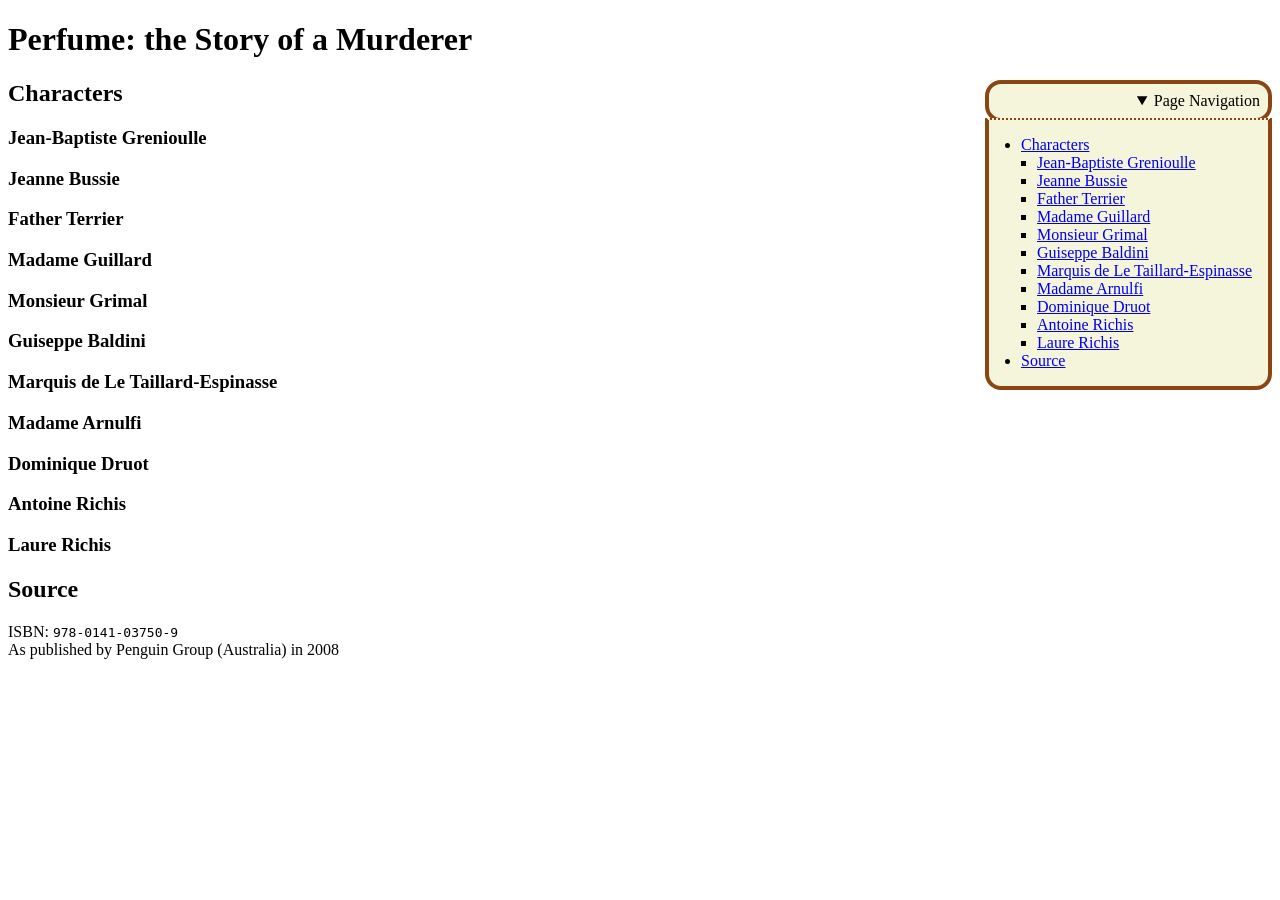
<file: l3eng/index.html>
<!DOCTYPE html>
<html>
    <head>
        <!-- Redirecting only because I have no index file (currently) -->
        <meta http-equiv="refresh" content="0; url=./perfume.html" />
    </head>
    <body>
        <p><a href="./perfume.html">Redirect</a></p>
    </body>
</html>
</file>
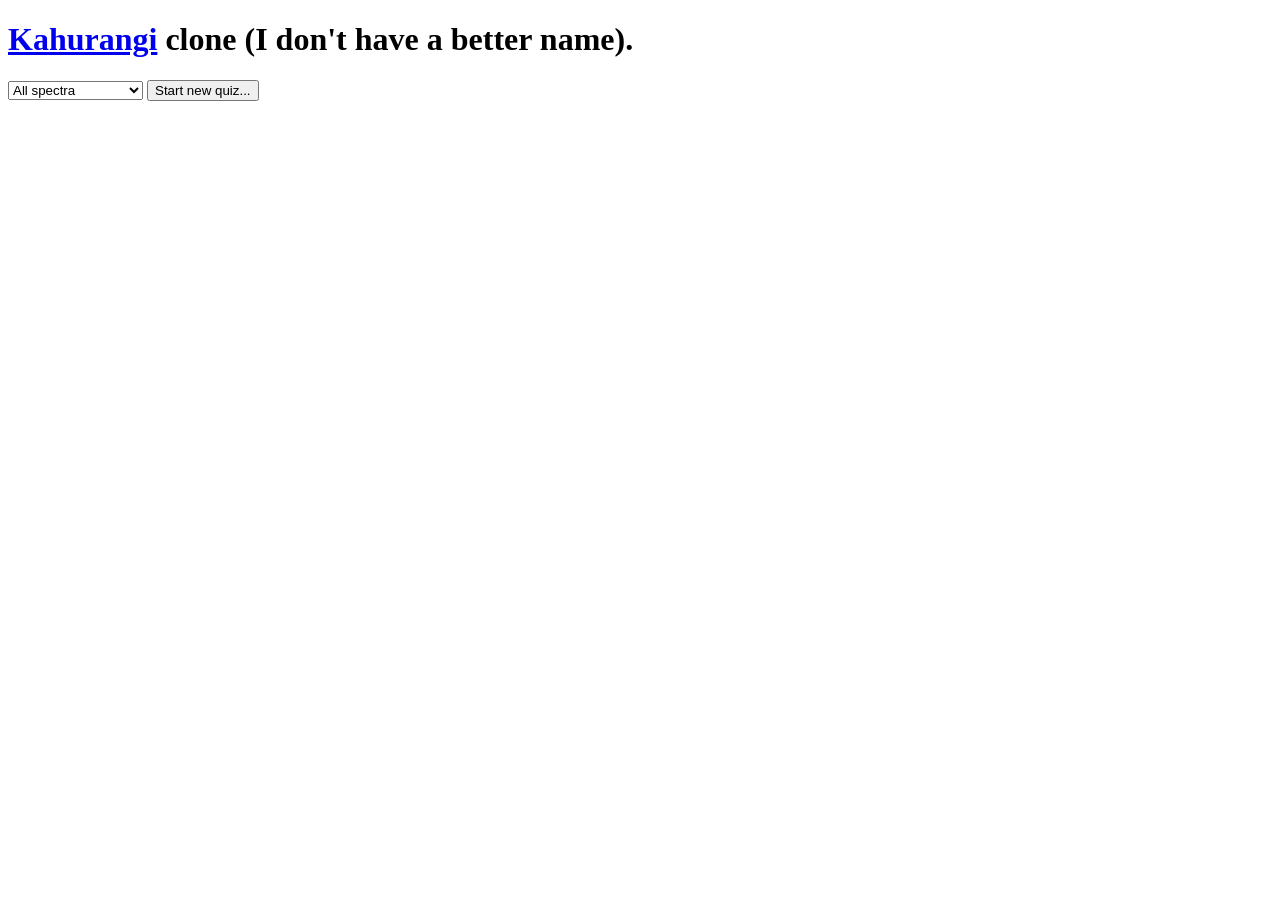
<file: l3che/kahurangi/index.html>
<!DOCTYPE html>
<html>
  <head>
    <link rel="stylesheet" href="./kahurangi.css">
    <script async src="./compound_info.js"></script>
    <script defer async src="./kahurangi.js"></script>
  </head>
  <body>
    <h1><a href="https://kahurangi-2025.tiiny.site/">Kahurangi</a> clone (I don't have a better name).</h1>
    <section id="menu-home" class="menu" style="display: block;">
      <select id="quiz-type" name="quiz-type">
        <option value="mixed">All spectra</option>
        <option value="ir">Infrared</option>
        <option value="nmr">C-NMR</option>
        <option value="mass">Mass spectrometry</option>
      </select>
      <button id="start-button" disabled onclick="start_quiz()">Loading...</button>
    </section>
    <section id="menu-quiz" class="menu">
      <div style="width:100px;height:100px;background:red;"></div>
    </section>
    <section id="menu-results" class="menu">

    </section>
  </body>
</html>
</file>
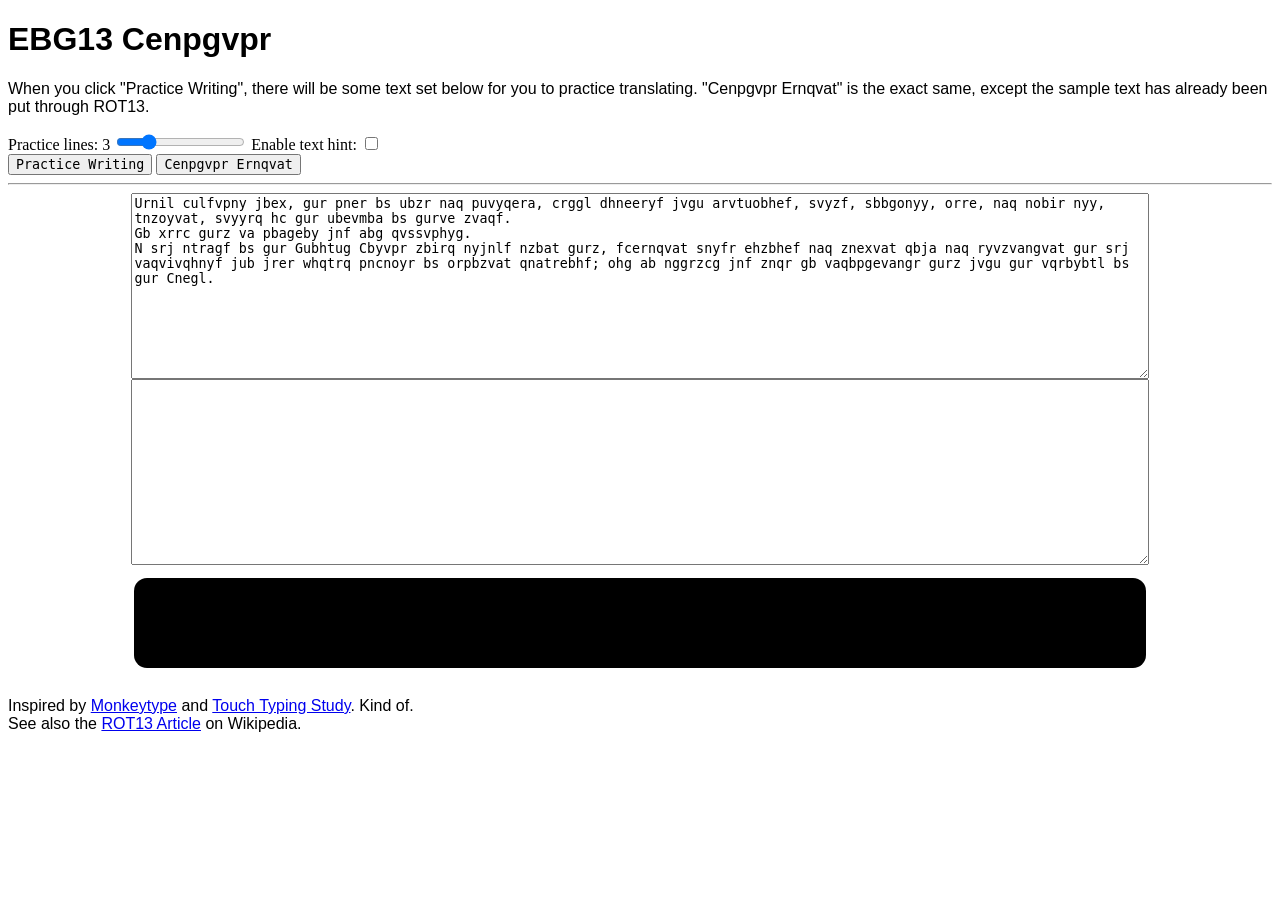
<file: fun/rot13.html>
<!DOCTYPE html>
<html>
    <head>
        <title>EBG13 Cenpgvpr!</title>
        <script defer async src="rot13.js"></script>
        <link rel="stylesheet" href="rot13.css">
        <!-- JS will use this to generate lines the user must type. -->
        <link rel="prefetch" href="/data/nineteen-eighty_four.txt">
    </head>
    <body>
        <div id="error-text-container">
            <p id="error-text"></p>
            <button id="close-error-text" onclick="hideError();">X</button>
        </div>
        <h1 onclick="selfROT13(this);">EBG13 Cenpgvpr</h1>
        <p onclick="selfROT13(this);">When you click "Practice Writing", there
            will be some text set below for you to practice translating.
            "Cenpgvpr Ernqvat" is the exact same, except the sample text has
            already been put through ROT13.</p>
        <label id="practice-lines-label" for="practice-lines">Practice lines:</label>
        <input disabled type="range" id="practice-lines" name="practice-lines" onchange="settingChangedPracticeLines();" min="1" max="10">
        <label id="show-hint-label" for="show-hint">Enable text hint:</label>
        <input disabled type="checkbox" id="show-hint" name="show-hint" onchange="settingChangedShowHint();">
        <br>
        <button id="practice-writing" onclick="practice();" disabled>Practice Writing</button>
        <button id="practice-reading" onclick="readPractice();" disabled>Cenpgvpr Ernqvat</button>
        <hr>
        <div class="textarea-container">
            <textarea name="rot13-display" id="rot13-display" readonly></textarea>
            <textarea name="rot13-input" id="rot13-input" onchange onpropertychange onkeyuponpaste oninput="inputChanged();"></textarea>
            <pre id="output"></pre>
        </div>
        <footer>
            <p>Inspired by <a href="https://monkeytype.com/">Monkeytype</a> and <a href="https://www.typingstudy.com/">Touch Typing Study</a>. Kind of.<br>
            See also the <a href="https://en.wikipedia.org/wiki/ROT13">ROT13 Article</a> on Wikipedia.</p>
        </footer>
    </body>
</html>
</file>
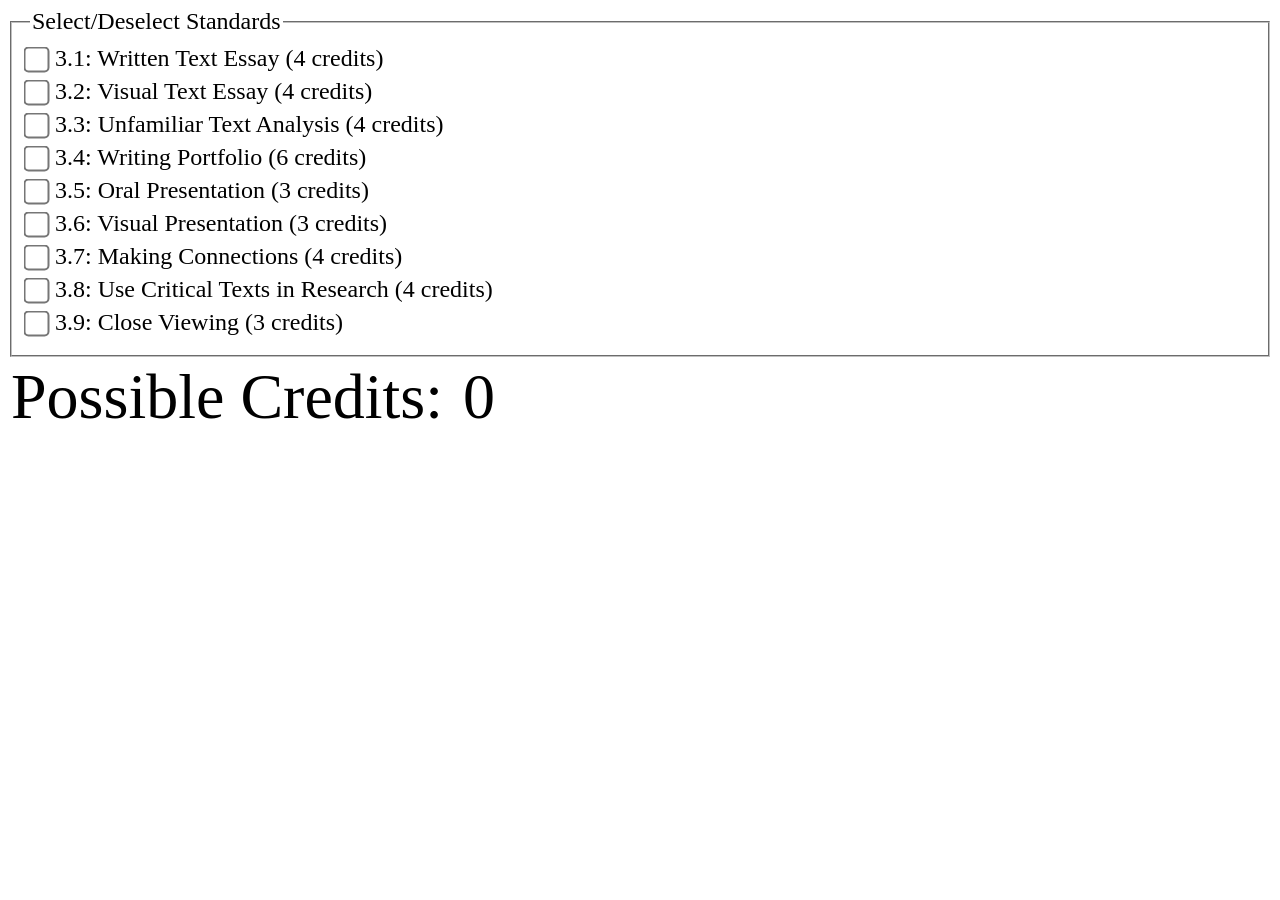
<file: l3eng/calculator.html>
<!DOCTYPE html>
<html>
    <head>
        <!-- <link rel="canonical" href="henryp-406.github.io"> -->
        <script defer src="./calculator.js"></script>
        <link rel="stylesheet" href="./calculator.css">
    </head>
    <body>
        <fieldset id="standards-field">
            <legend>Select/Deselect Standards</legend>
        </fieldset>
        <table id="result-table">
            <tr>
                <td>Possible Credits:</td>
                <td>0</td>
            </tr>
        </table>
    </body>
</html>
</file>
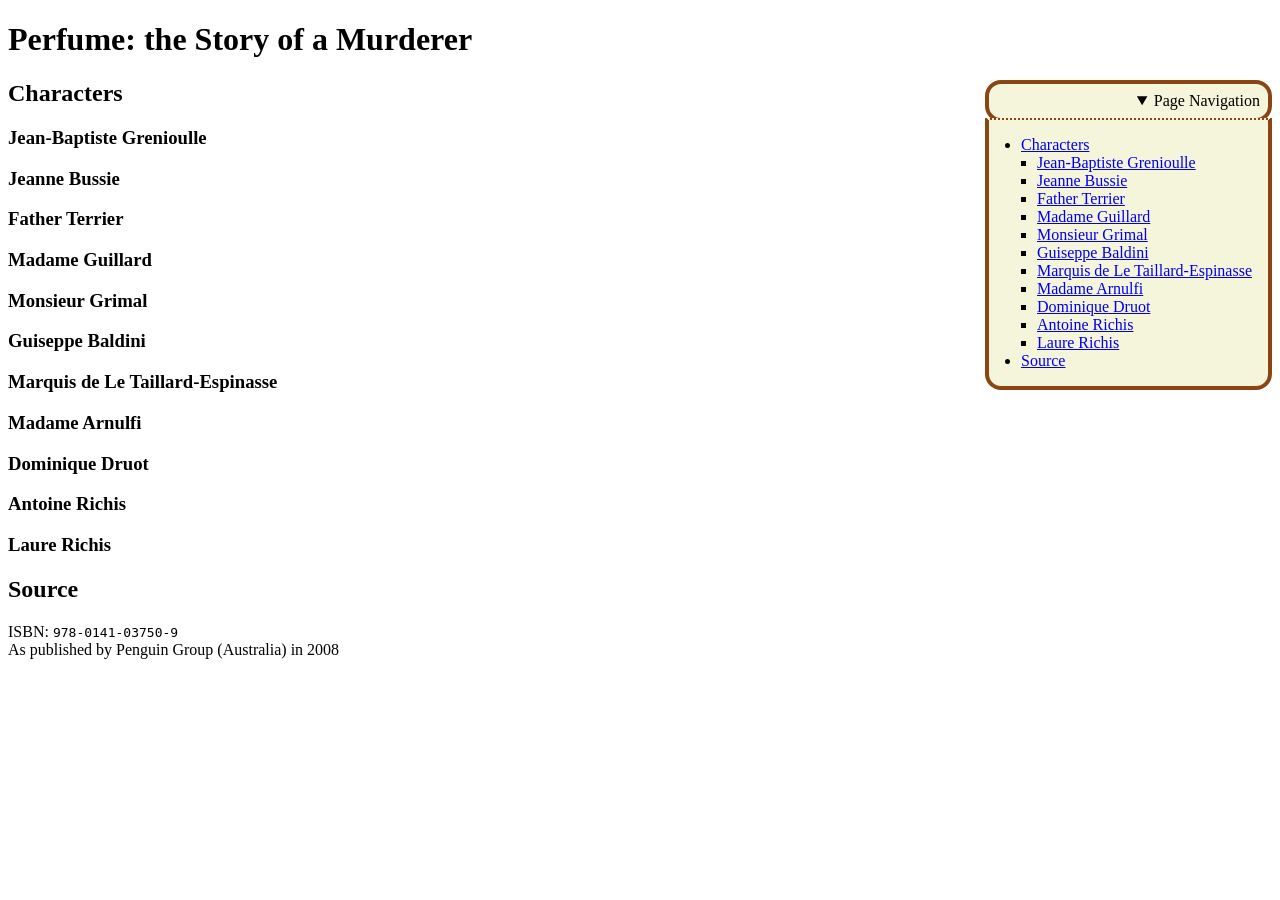
<file: l3eng/perfume.html>
<!DOCTYPE html>
<html>
    <head>
        <link rel="stylesheet" href="./perfume.css">
    </head>
    <body>
        <h1>Perfume: the Story of a Murderer</h1>
        <details open="true" class="page-nav"><summary>Page Navigation</summary><nav class="page-nav"><ul>
            <li><a href="#section-characters">Characters</a></li>
            <li class="subsection-link"><a href="#section-characters-grenioulle">Jean-Baptiste Grenioulle</a></li>
            <li class="subsection-link"><a href="#section-characters-bussie">Jeanne Bussie</a></li>
            <li class="subsection-link"><a href="#section-characters-terrier">Father Terrier</a></li>
            <li class="subsection-link"><a href="#section-characters-gaillard">Madame Guillard</a></li>
            <li class="subsection-link"><a href="#section-characters-grimal">Monsieur Grimal</a></li>
            <li class="subsection-link"><a href="#section-characters-baldini">Guiseppe Baldini</a></li>
            <li class="subsection-link"><a href="#section-characters-taillard-espinasse">Marquis de Le Taillard-Espinasse</a></li>
            <li class="subsection-link"><a href="#section-characters-arnulfi">Madame Arnulfi</a></li>
            <li class="subsection-link"><a href="#section-characters-druot">Dominique Druot</a></li>
            <li class="subsection-link"><a href="#section-characters-richis">Antoine Richis</a></li>
            <li class="subsection-link"><a href="#section-characters-laure">Laure Richis</a></li>
            <li><a href="#section-source">Source</a></li>
        </ul></nav></details>
        <section id="section-characters">
            <h2>Characters</h2>
            <h3 id="section-characters-grenioulle">Jean-Baptiste Grenioulle</h3>
            <h3 id="section-characters-bussie">Jeanne Bussie</h3>
            <h3 id="section-characters-terrier">Father Terrier</h3>
            <h3 id="section-characters-gaillard">Madame Guillard</h3>
            <h3 id="section-characters-grimal">Monsieur Grimal</h3>
            <h3 id="section-characters-baldini">Guiseppe Baldini</h3>
            <h3 id="section-characters-taillard-espinasse">Marquis de Le Taillard-Espinasse</h3>
            <h3 id="section-characters-arnulfi">Madame Arnulfi</h3>
            <h3 id="section-characters-druot">Dominique Druot</h3>
            <h3 id="section-characters-richis">Antoine Richis</h3>
            <h3 id="section-characters-laure">Laure Richis</h3>
        </section>
        <section class="section" id="section-source">
            <h2>Source</h2>
            <p>ISBN: <code>978-0141-03750-9</code><br>
        As published by Penguin Group (Australia) in 2008</p>
        </section>
    </body>
</html>
</file>
<file: l3che/kahurangi/kahurangi.css>
.menu {
    display: none;
    flex-direction: column;
}
</file>
<file: fun/rot13.css>
.textarea-container {
    display: flex;
    justify-content: space-evenly;
    flex-wrap: wrap;
}

p, h1 {
    font-family: sans-serif;
}
button {
    font-family: monospace;
}
textarea {
    resize: vertical;
    width: 80%;
    min-height: 10%;
    height: 20vh;
}

#output {
    background: black;
    border-radius: 1em;
    color: white;
    overflow: hidden;
    font-family: monospace;
    width: 80%;
    white-space: pre-wrap;
}
.wrong {
    background-color: red;
}
.hint {
    opacity: 0.2;
}
.phantom {
    opacity: 0;
}

#error-text-container {
    background-color: #f88;
    color: black;
    padding: 1rem;
    border-radius: 1rem;
    display: none;
}
</file>
<file: l3eng/calculator.css>
#standards-field {
    font-size: 1.5rem;
}

input[type=checkbox] {
    transform: scale(2);
    margin: 10px;
    margin-left: 0;
    margin-right: 12px;
}

#result-table {
    font-size: 4rem;
    text-align: center;
}

#result-table td {
    min-width: 4rem;
}
</file>
<file: l3eng/perfume.css>
details.page-nav {
    width: fit-content;
    float: right;
}

.page-nav>summary {
    text-align: right;
    max-width: 100%;
    margin-bottom: -0.25em;
    padding: 0.5em;
    background-color: beige;
    border: 0.25em solid saddlebrown;
    border-radius: 1em;
}

:open.page-nav>summary {
    border-bottom: none;
    border-bottom-left-radius: 0;
    border-bottom-right-radius: 0;
}

nav.page-nav {
    width: fit-content;
    padding: 1em;
    border: 0.25em solid saddlebrown;
    border-top: 0.125em dotted saddlebrown;
    border-radius: 1em;
    border-top-left-radius: 0;
    border-top-right-radius: 0;
    background-color: beige;
}

nav>ul {
    padding: 0;
    padding-left: 1em;
    margin: 0;
}

li.subsection-link {
    margin-left: 1em;
    list-style-type: square;
}
</file>
